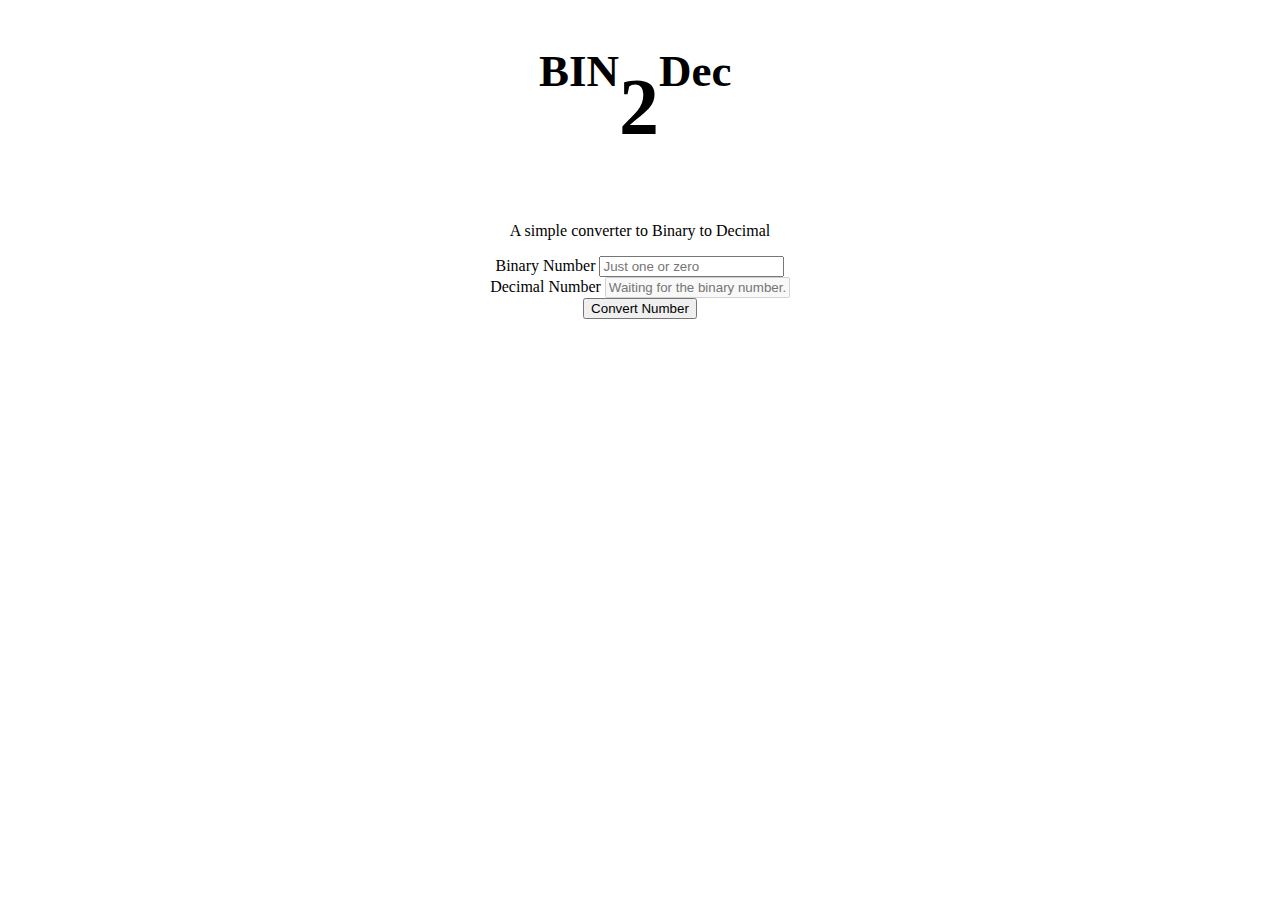
<file: Projects/1-Beginner/Bin2Dec-App/index.html>
<!DOCTYPE html>
<html lang="en">
  <head>
    <!-- Required meta tags -->
    <meta charset="utf-8" />
    <meta name="viewport" content="width=device-width, initial-scale=1" />

    <!-- Bootstrap CSS -->
    <link
      href="https://cdn.jsdelivr.net/npm/bootstrap@5.1.1/dist/css/bootstrap.min.css"
      rel="stylesheet"
      integrity="sha384-F3w7mX95PdgyTmZZMECAngseQB83DfGTowi0iMjiWaeVhAn4FJkqJByhZMI3AhiU"
      crossorigin="anonymous"
    />
    <link rel="stylesheet" href="bin2dec.css">

    <title>Bin2Dec</title>
  </head>

  <body>
    <div class="container-fluid">

      <div class="title">
        <div class="g-col-2">
          <h2>BIN</h2>
        </div>

        <div class="g-col-4">
          <h1>2</h1>
        </div>

        <div class="g-col-2">
          <h2>Dec</h2>
        </div>

      </div>

    <div class="description">
        <p>A simple converter to Binary to Decimal</p>
    </div>

    <form>
    <div class="mb-3">
        <label for="formGroupExampleInput" class="form-label">Binary Number</label>
        <input type="text" class="form-control" id="binaryNumber" placeholder="Just one or zero">
      </div>
        <div class="mb-3">
          <label for="disabledTextInput" class="form-label">Decimal Number</label>
          <input type="text" id="disabledTextInput" class="form-control" placeholder="Waiting for the binary number..." disabled>
        </div>

        <button type="button" class="btn btn-primary btn-lg" onclick="getValue()">Convert Number</button>
        <p id="error"></p>
    
    </form>
    </div>

    <script
      src="https://cdn.jsdelivr.net/npm/bootstrap@5.1.1/dist/js/bootstrap.bundle.min.js"
      integrity="sha384-/bQdsTh/da6pkI1MST/rWKFNjaCP5gBSY4sEBT38Q/9RBh9AH40zEOg7Hlq2THRZ"
      crossorigin="anonymous"
    ></script>
    <script src="bin2dec.js"></script>
  </body>
</html>
</file>
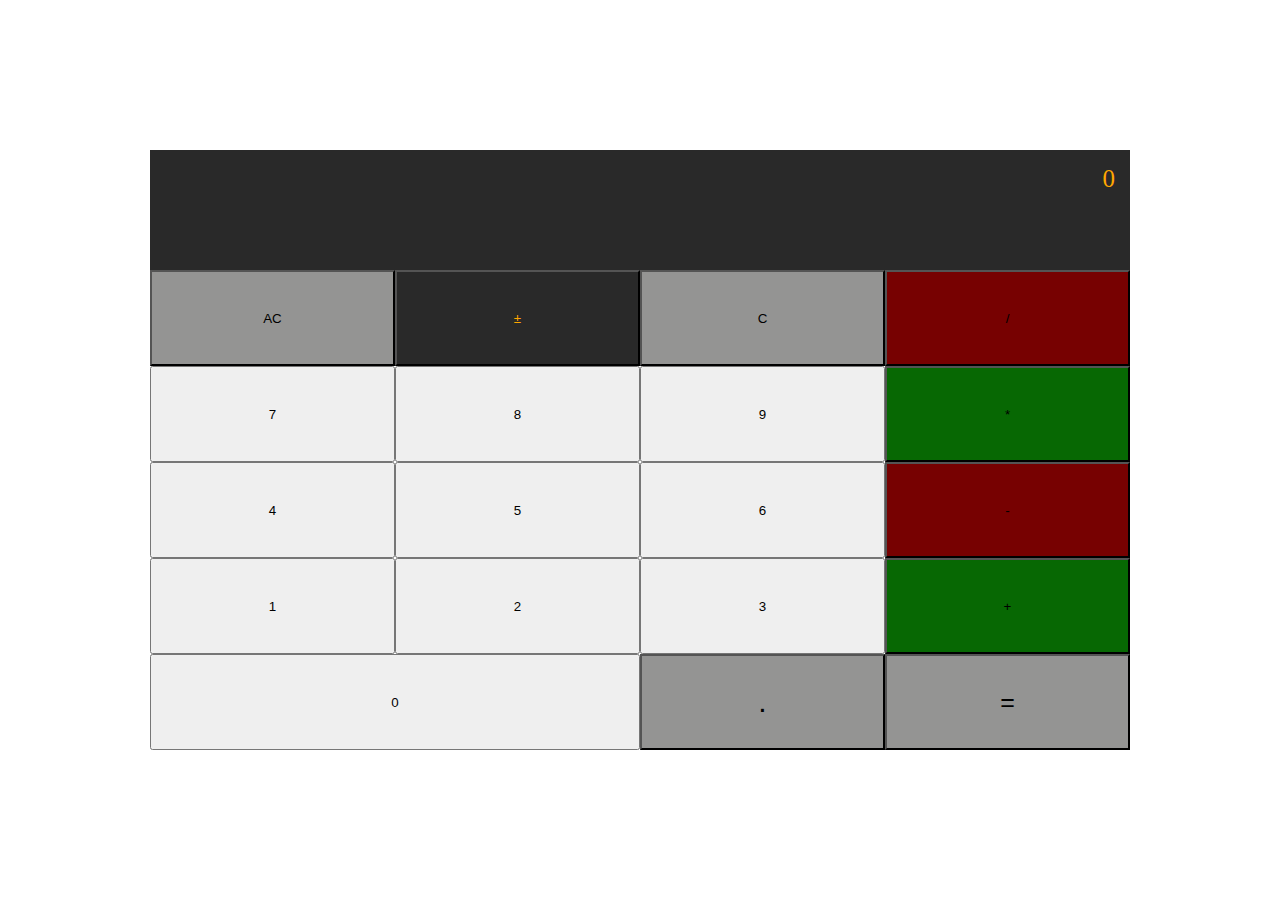
<file: Projects/1-Beginner/Calculator/index.html>
<!DOCTYPE html>
<html lang="en">
  <head>
    <meta charset="UTF-8" />
    <meta http-equiv="X-UA-Compatible" content="IE=edge" />
    <meta name="viewport" content="width=device-width, initial-scale=1.0" />
    <title>Calculadora</title>
    <link rel="stylesheet" href="style.css" />

  </head>

  <body>

    <main class="container">

      <section class="container-result">
        <article id="calculus"></article>
        <article id="result">0</article>
      </section>

      <section class="container-buttons">
        <button id="clear-all">AC</button>
        <button id="negative">±</button>
        <button id="clear">C</button>
        <button id="divider">/</button>

        <button class="numbers" >7</button>
        <button class="numbers">8</button>
        <button class="numbers">9</button>
        <button id="multiplier">*</button>

        <button class="numbers" >4</button>
        <button class="numbers">5</button>
        <button class="numbers">6</button>
        <button id="minus">-</button>
        
        <button class="numbers">1</button>
        <button class="numbers">2</button>
        <button class="numbers">3</button>
        <button id="plus">+</button>

        <button id="zero" class="numbers">0</button>
        <button id="dot">.</button>
        <button id="equal">=</button>

      </section>

    </main>

    <script src="script.js"></script>
  </body>
</html>
</file>
<file: Projects/1-Beginner/Bin2Dec-App/bin2dec.css>
.container-fluid{
    text-align: center;
    width: 100%;
    margin-left:auto;
    margin-right:auto;
    display: flex;
    flex-direction: column;
    justify-content:center;
    
}

.title{
    right: 50%;
    position:static;
    padding-left: 42%;
}

h1 {
    font-size: 80px;
    justify-content: center;
    float: left;

}

h2 {
    font-size: 45px;
    float: left;

}

a{
    width: 10%;
    justify-content: center;
    margin-right: auto;
}
</file>
<file: Projects/1-Beginner/Calculator/style.css>
:root{
    --gray: #949493;
    --orange: #ffa600;

    --green: #09ff00;
    --dark-green: #076803;

    --red: #ff0000;
    --dark-red: #770101;

    --black: rgb(41, 41, 41);
}

* {
    margin: 0;
    padding: 0;
    outline: 0;
    box-sizing: border-box;
}

html {
    font-size: 62.5% /* A cada 1rem será considerada 10px */
 }
 body {
    font-size: 1.6rem /* 16 pixels */
 }

 main.container {
   width: 100vw;
   min-height: 100vh;
   max-width:100%;
   display: grid;
   grid-template-columns: 1fr;
   grid-template-rows: 1fr 4fr;
   padding: 15rem;
 }

section.container-buttons {
    display: grid;
    grid-template-columns: repeat(4, 1fr);
    grid-template-rows: repeat(5, 1fr);
}

section.container-result{
  display: grid;
  background-color: var(--black);
  color:white;
  grid: 1fr / 2fr 1fr;
/*   grid-template-rows: 1fr;
  grid-template-columns: 2fr 1fr; */
}

#result{
    justify-self: flex-end;
    margin: 15px;
    color: var(--orange);
    font-size: 25px;
}

#calculus{
    padding:25px;
}



button#zero {
    grid-column: span 2;
}

button#dot{
    font-size: 30px;
    text-align: center;
    background-color: var(--gray);
}

button#dot:hover{
    background-color: var(--orange);
    cursor: pointer;
}

button#clear-all{
    background-color: var(--gray);
    border-radius:0;
}
button#clear-all:hover{
    background-color: var(--orange);
    cursor: pointer;
}

button#clear{
    background-color: var(--gray);
}

button#clear:hover{
    background-color: var(--orange);
    cursor: pointer;
}

button#negative{
    background-color:var(--black);
    color: var(--orange);
}
button#negative:hover{
    background-color:var(--orange);
    color: var(--black);
}


button#equal{
    background-color: var(--gray);
    font-size: 25px;
}

button#equal:hover{
    background-color: var(--orange);
    cursor: pointer;
}

button#plus{
    background-color: var(--dark-green);
}

button#plus:hover{
    background-color: var(--green);
}

button#minus{
    background-color: var(--dark-red);
}
button#minus:hover{
    background-color: var(--red);
}

button#divider{
    background-color: var(--dark-red);
}

button#divider:hover{
    background-color: var(--red);
}

button#multiplier{
    background-color: var(--dark-green);
}

button#multiplier:hover{
    background-color: var(--green);
}
</file>
